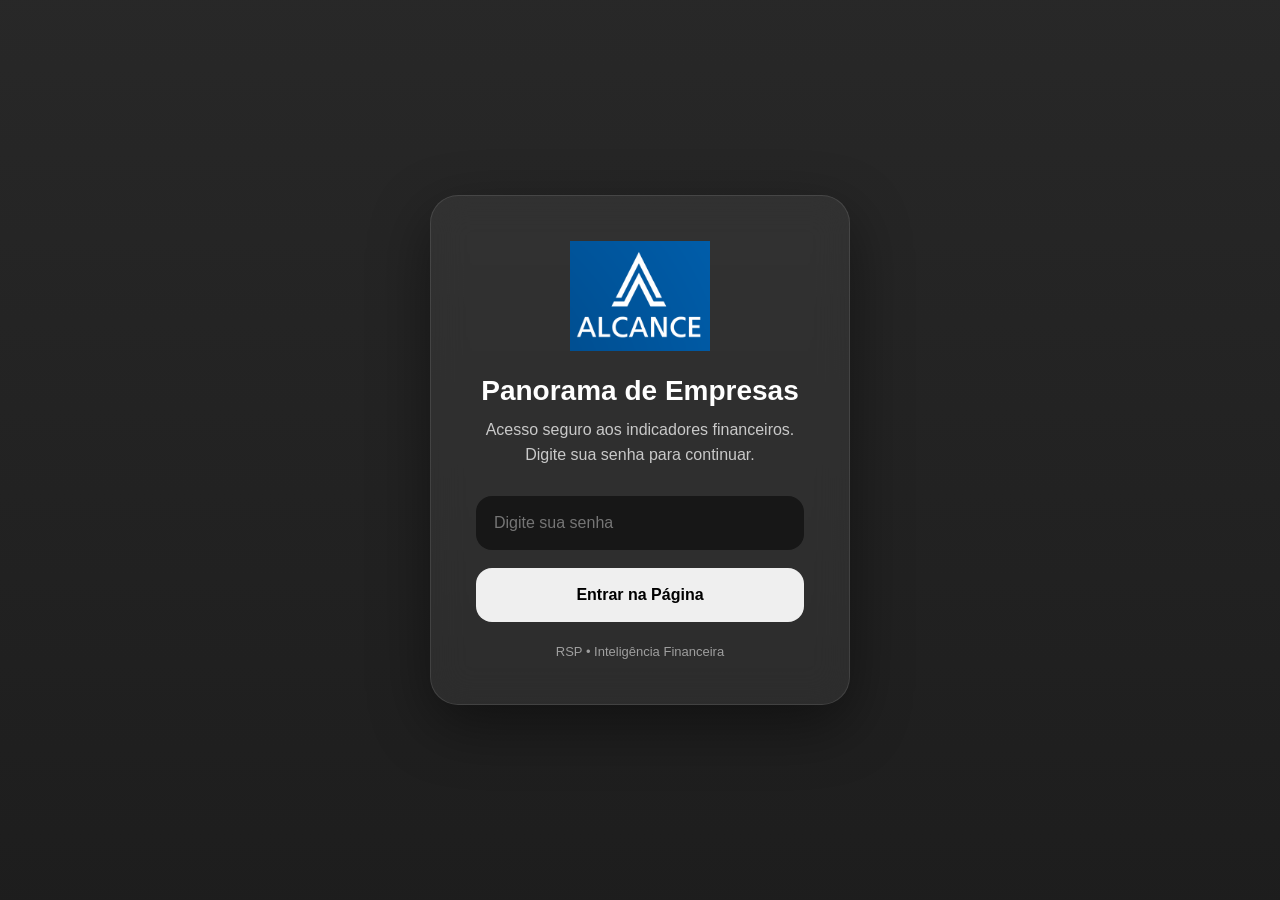
<file: index.html>
<!DOCTYPE html>
<html lang="pt-BR">
<head>
<meta charset="UTF-8" />
<meta name="viewport" content="width=device-width, initial-scale=1.0"/>

<title>Panorama Agro</title>

<style>
*{
    margin:0;
    padding:0;
    box-sizing:border-box;
}

body{
    font-family:Arial,sans-serif;

    background:
    linear-gradient(
        rgba(10,10,10,.88),
        rgba(10,10,10,.92)
    ),
    url("https://images.unsplash.com/photo-1554224155-6726b3ff858f?q=80&w=1800");

    background-size:cover;
    background-position:center;

    min-height:100vh;

    display:flex;
    justify-content:center;
    align-items:center;

    color:white;
}

.container{
    width:420px;
    max-width:90vw;

    padding:45px;
    border-radius:28px;

    background:rgba(255,255,255,.06);

    backdrop-filter:blur(18px);

    border:1px solid rgba(255,255,255,.10);

    box-shadow:
        0 20px 60px rgba(0,0,0,.45);

    text-align:center;
}

.logo{
    width:140px;
    margin-bottom:20px;
}

h1{
    font-size:28px;
    margin-bottom:10px;
}

.subtitle{
    color:#c9c9c9;
    line-height:1.6;
    margin-bottom:28px;
}

input{
    width:100%;
    padding:18px;

    border:none;
    border-radius:16px;

    background:#171717;
    color:white;

    outline:none;
    font-size:16px;

    margin-bottom:18px;
}

button{
    width:100%;

    padding:18px;

    border:none;
    border-radius:16px;

    cursor:pointer;

    font-size:16px;
    font-weight:600;

    transition:.2s;
}

button:hover{
    transform:translateY(-2px);
}

.error{
    color:#ff8a8a;
    margin-top:14px;
    display:none;
}

.footer{
    margin-top:22px;
    color:#9f9f9f;
    font-size:13px;
}
</style>
</head>

<body>

<div class="container">

    <img
        src="assets/logo_alcance.png"
        class="logo"
        alt="Logo"
    >

    <h1>Panorama de Empresas</h1>

    <p class="subtitle">
        Acesso seguro aos indicadores financeiros.<br>
        Digite sua senha para continuar.
    </p>

    <input
        type="password"
        id="senha"
        placeholder="Digite sua senha"
    >

    <button onclick="entrar()">
        Entrar na Página
    </button>

    <div class="error" id="erro">
        Senha incorreta
    </div>

    <div class="footer">
        RSP • Inteligência Financeira
    </div>

</div>

<script>
function entrar(){

    const senha = document
        .getElementById("senha")
        .value;

    if(senha === "alcance@2026"){

        sessionStorage.setItem(
            "dashboardAuth",
            "true"
        );

        window.location.href = "dashboard.html";
    }
    else{
        document
            .getElementById("erro")
            .style.display = "block";
    }
}
</script>

</body>
</html>
</file>
